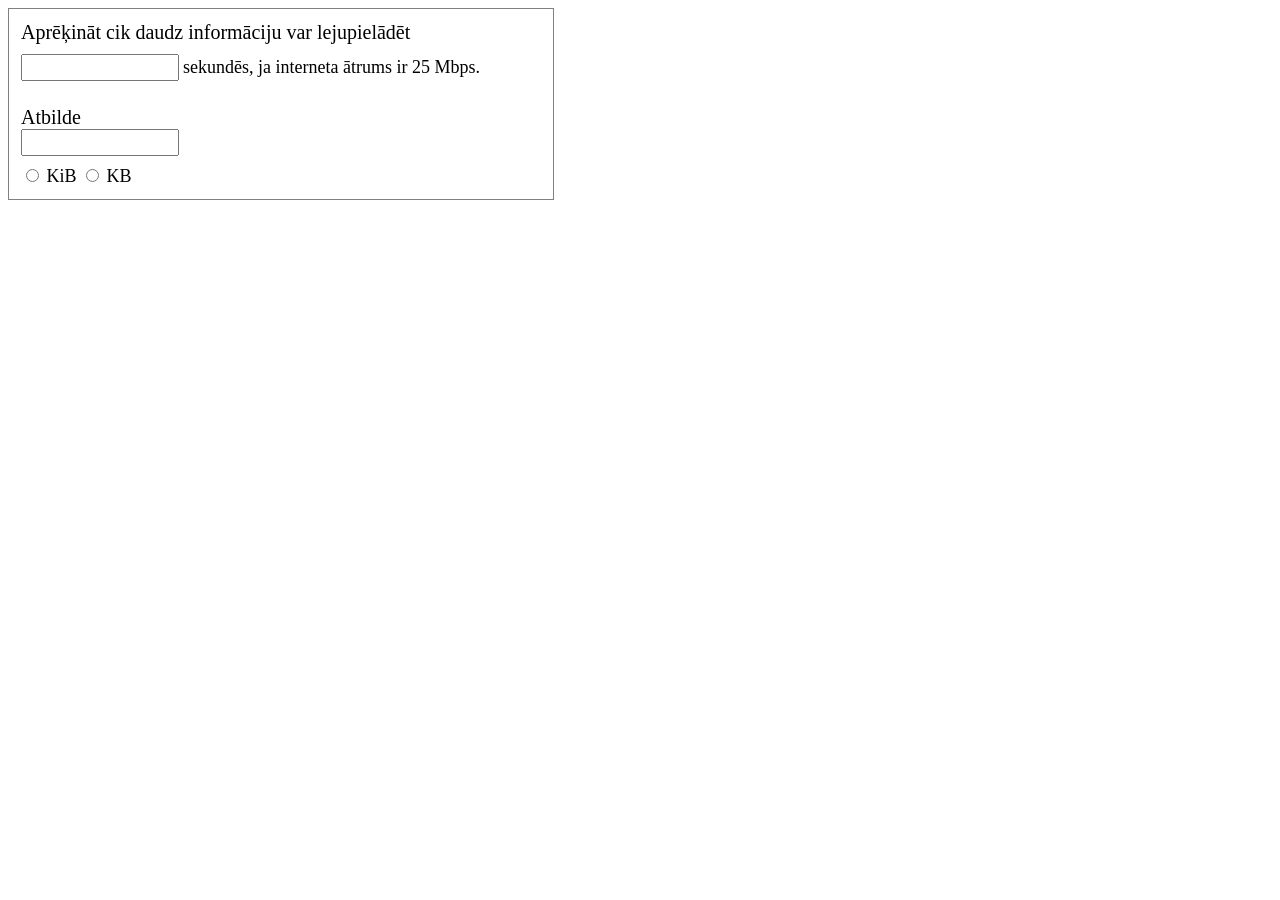
<file: baiti.html>
<!DOCTYPE html>
<html lang="lv">
<head>
<meta charset="UTF-8">
<title>Baiti</title>

<style>
.forma {
width: 520px;
border: 1px solid gray;
padding: 12px;
font-family: serif;
}

.virsraksts {
font-size: 20px;
margin-bottom: 10px;
}

.ievade {
width: 150px;
font-size: 18px;
}

.teksts {
font-size: 18px;
}

.atbilde {
margin-top: 25px;
font-size: 20px;
}

.radio {
margin-top: 10px;
font-size: 18px;
}
</style>

</head>

<body>

<div class="forma" id="forma">

<div class="virsraksts">
Aprēķināt cik daudz informāciju var lejupielādēt
</div>

<input type="text" id="sekundes" class="ievade">

<span class="teksts">
sekundēs, ja interneta ātrums ir 25 Mbps.
</span>

<div class="atbilde">Atbilde</div>

<input type="text" id="rezultats" class="ievade" readonly>

<div class="radio">
<label><input type="radio" name="vieniba" value="KiB"> KiB</label>
<label><input type="radio" name="vieniba" value="KB"> KB</label>
</div>

</div>

<script>
let sekundes = document.getElementById("sekundes");
let rezultats = document.getElementById("rezultats");
let radio = document.querySelectorAll('input[name="vieniba"]');
let forma = document.getElementById("forma");


function aprekinat() {
let s = parseFloat(sekundes.value);

if (isNaN(s) || s <= 0) {
rezultats.value = "";
return;
}

let kb = 25 * s * 1000 / 8;
let kib = kb * 1000 / 1024;

let izvēle = document.querySelector('input[name="vieniba"]:checked');

if (!izvēle) return;

if (izvēle.value === "KB") {
rezultats.value = kb;
} else {
rezultats.value = kib;
}
}

radio.forEach(r => {
r.addEventListener("click", aprekinat);
});


sekundes.addEventListener("focus", function() {
forma.reset();
rezultats.value = "";
});
</script>

</body>
</html>
</file>
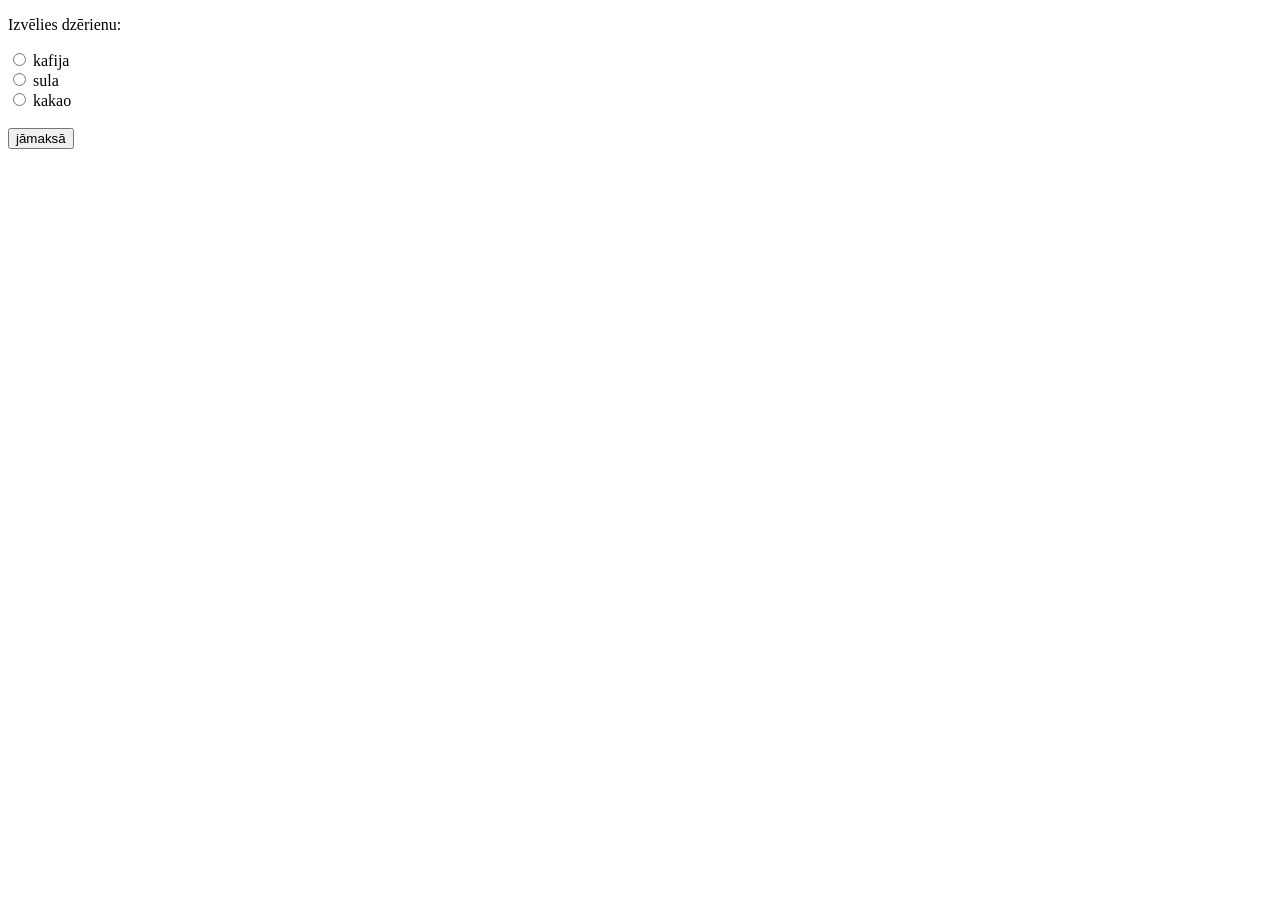
<file: dzer.html>
<!DOCTYPE html>
<html>
<head>
<meta charset="UTF-8">
<title>Dzer</title>
</head>
<body>
<script>
function maksa(){
	let dz = document.getElementsByName('drink');
    for(i = 0; i < dz.length; i++) {
       if(dz[i].checked)
      	document.getElementById("maksa").textContent="Jāmaksā " + dz[i].value + " EUR";
	}
 }   
</script>
<p>Izvēlies dzērienu:</p>
<form>
  <input type="radio" id="kafija" name="drink" value="3.60">
  <label for="kafija">kafija</label><br>
  <input type="radio" id="sula" name="drink" value="2.50">
  <label for="sula">sula</label><br>
  <input type="radio" id="kakao" name="drink" value="3.20">
  <label for="kakao">kakao</label><br><br>
  <input type="button" id="poga" value="jāmaksā" onclick="maksa()">
  <span id="maksa"></span>
</form> 
</body>
</html>
</file>
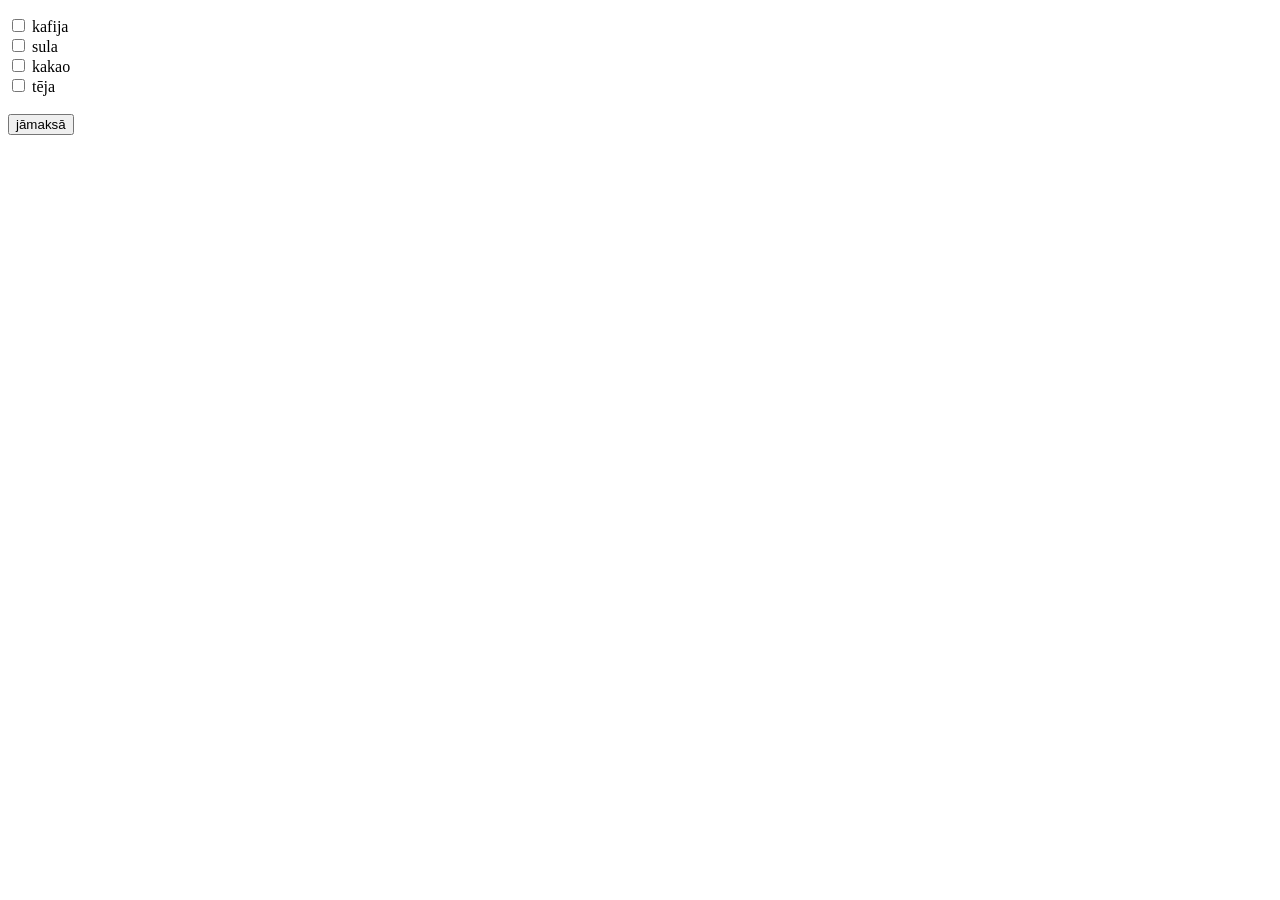
<file: dzerdaudz.html>
<!DOCTYPE html>
<html>
<head>
<meta charset="UTF-8">
<title>Dzer daudz</title>
</head>
<body>
<script>
function maksa(){
	let dz = document.querySelectorAll('input[type="checkbox"]');
    let sum=0;
    for(i = 0; i < dz.length; i++) {
       if(dz[i].checked) sum+=Number(dz[i].value);
    }
    document.getElementById("maksa").innerHTML="Jāmaksā "+sum.toFixed(2)+" EUR";
 }   
</script>
<p id="maksa"></p>
<form>
  <input type="checkbox" id="kafija" name="kafija" value="3.60">
  <label for="kafija">kafija</label><br>
  <input type="checkbox" id="sula"  name="sula" value="2.50">
  <label for="sula">sula</label><br>
  <input type="checkbox" id="kakao" name="kakao" value="3.20">
  <label for="kakao">kakao</label><br>
  <input type="checkbox" id="teja" name="teja" value="1.80">
  <label for="teja">tēja</label><br><br>
  <input type="button" id="poga" value="jāmaksā" onclick="maksa()">
</form> 
</body>
</html>
</file>
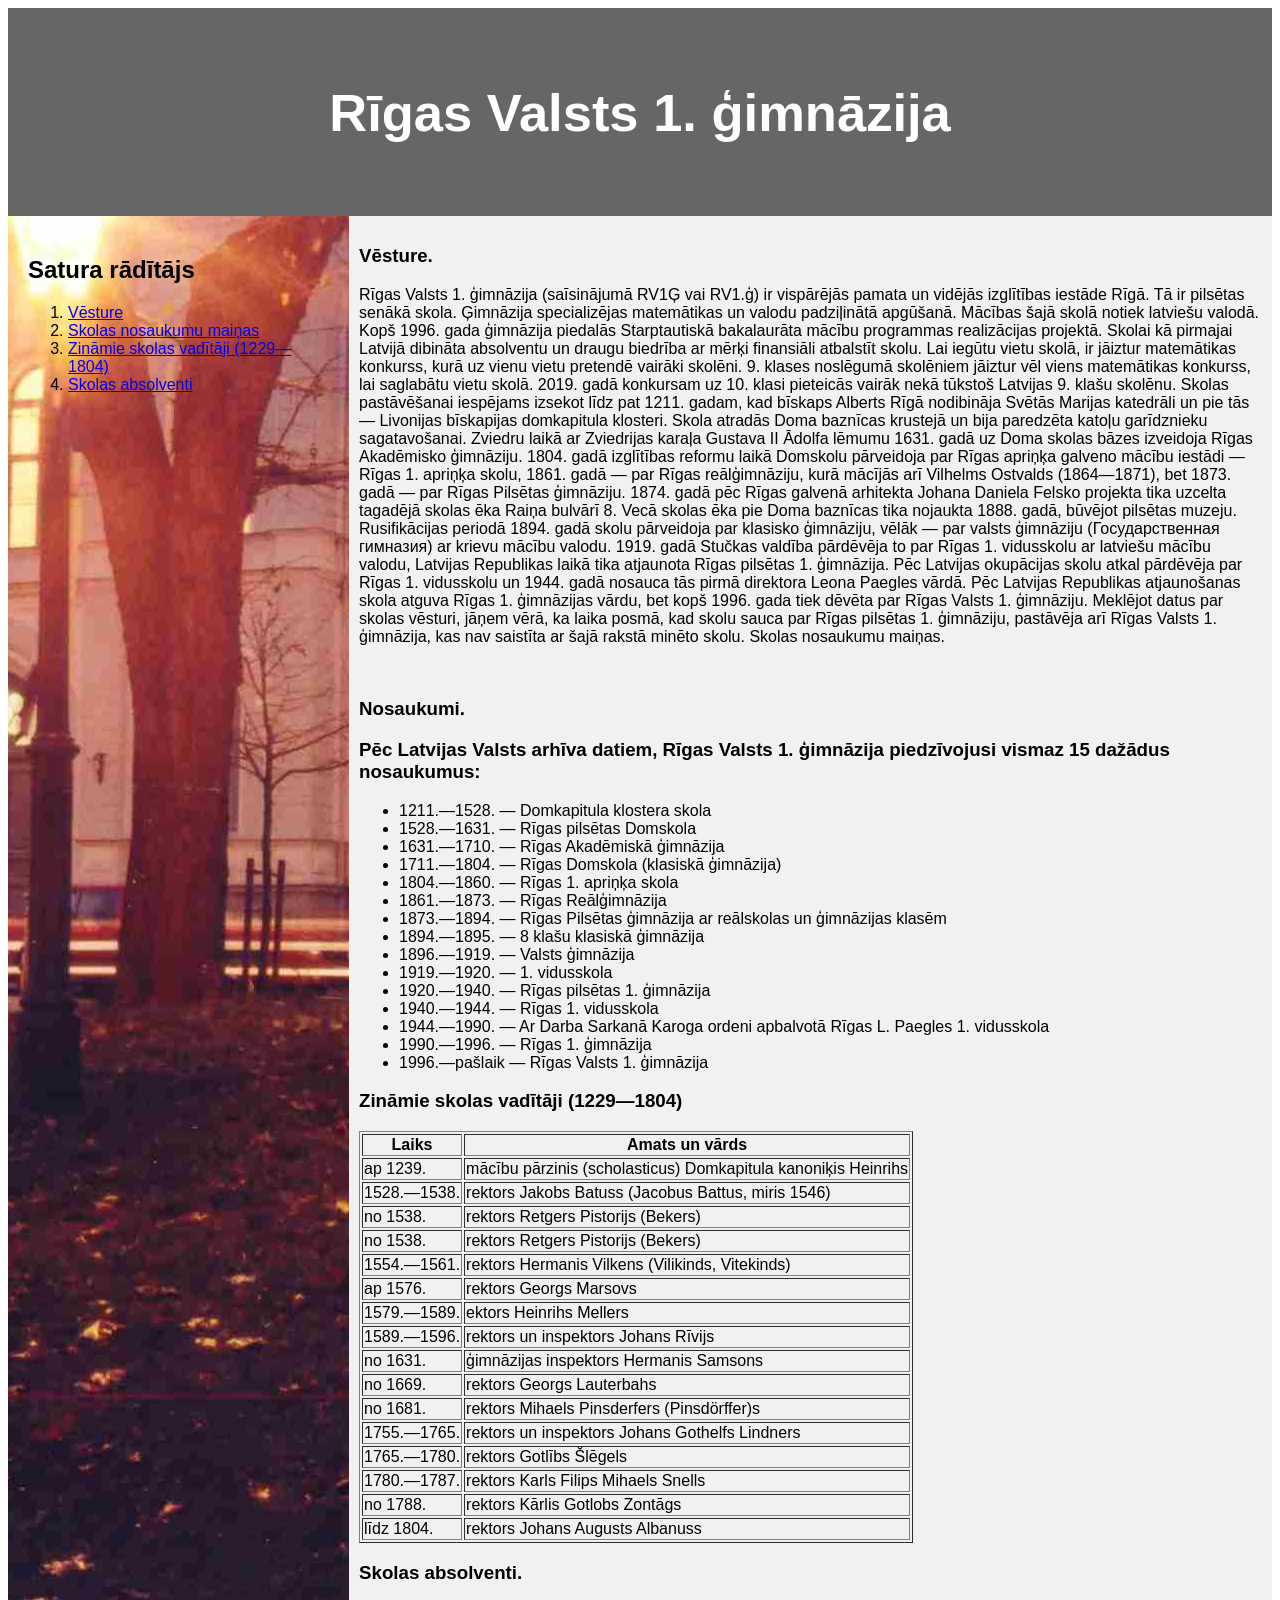
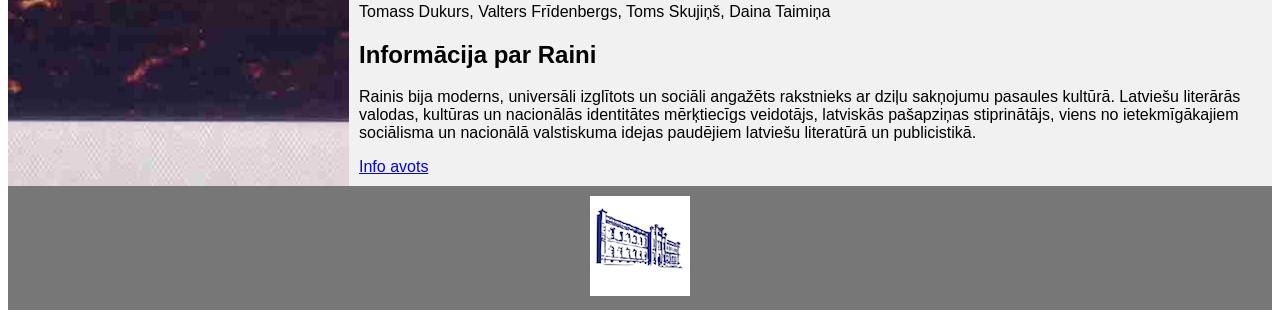
<file: skola.html>
<!DOCTYPE html>
<html lang="en">
<head>
<title>CSS Template</title>
<meta charset="utf-8">
<meta name="viewport" content="width=device-width, initial-scale=1">
<style>
* {
  box-sizing: border-box;
}
body {
  font-family: Arial, Helvetica, sans-serif;
}
/* Style the header */
header {
  background-color: #666;
  padding: 30px;
  text-align: center;
  font-size: 35px;
  color: white;
}

/* Container for flexboxes */
section {
  display: -webkit-flex;
  display: flex;
}

/* Style the navigation menu */
nav {
  -webkit-flex: 1;
  -ms-flex: 1;
  flex: 1;
  background: #ccc;
  padding: 20px;
  background-image: url("images/skola.jpg");
  
   background-position:  center;
   background-position-y: bottom;
   background-repeat: no repeat;

     
}

/* Style the list inside the menu */
nav ul {
  list-style-type: none;
  padding: 0;
}

/* Style the content */
article {
  -webkit-flex: 3;
  -ms-flex: 3;
  flex: 3;
  background-color: #f1f1f1;
  padding: 10px;
}

/* Style the footer */
footer {
  background-color: #777;
  padding: 10px;
  text-align: center;
  color: white;
}

/* Responsive layout - makes the menu and the content (inside the section) sit on top of each other instead of next to each other */
@media (max-width: 600px) {
  section {
    -webkit-flex-direction: column;
    flex-direction: column;
  }
}
</style>
</head>
<body>


<header>
  <h2>Rīgas Valsts 1. ģimnāzija</h2>
</header>

<section>
  <nav>
      <h2>Satura rādītājs </h2>
    <ol>
      <li><a href="#vēsture">Vēsture</a></li>
      <li><a href="#nosaukumi">Skolas nosaukumu maiņas</a></li>
      <li><a href="#vadītāji">Zināmie skolas vadītāji (1229—1804)</a></li>
      <li><a href="#absolventi">Skolas absolventi</a></li>
    </ol>
  </nav>
  
  <article>
    
      <h1 id= "vesture"> Vēsture. </h1>
      <p> Rīgas Valsts 1. ģimnāzija (saīsinājumā RV1Ģ vai RV1.ģ) ir vispārējās pamata un vidējās izglītības iestāde Rīgā. Tā ir pilsētas senākā skola. Ģimnāzija specializējas matemātikas un valodu padziļinātā apgūšanā. Mācības šajā skolā notiek latviešu valodā. Kopš 1996. gada ģimnāzija piedalās Starptautiskā bakalaurāta mācību programmas realizācijas projektā. Skolai kā pirmajai Latvijā dibināta absolventu un draugu biedrība ar mērķi finansiāli atbalstīt skolu. Lai iegūtu vietu skolā, ir jāiztur matemātikas konkurss, kurā uz vienu vietu pretendē vairāki skolēni. 9. klases noslēgumā skolēniem jāiztur vēl viens matemātikas konkurss, lai saglabātu vietu skolā. 2019. gadā konkursam uz 10. klasi pieteicās vairāk nekā tūkstoš Latvijas 9. klašu skolēnu.
Skolas pastāvēšanai iespējams izsekot līdz pat 1211. gadam, kad bīskaps Alberts Rīgā nodibināja Svētās Marijas katedrāli un pie tās — Livonijas bīskapijas domkapitula klosteri. Skola atradās Doma baznīcas krustejā un bija paredzēta katoļu garīdznieku sagatavošanai. Zviedru laikā ar Zviedrijas karaļa Gustava II Ādolfa lēmumu 1631. gadā uz Doma skolas bāzes izveidoja Rīgas Akadēmisko ģimnāziju. 1804. gadā izglītības reformu laikā Domskolu pārveidoja par Rīgas apriņķa galveno mācību iestādi — Rīgas 1. apriņķa skolu, 1861. gadā — par Rīgas reālģimnāziju, kurā mācījās arī Vilhelms Ostvalds (1864—1871), bet 1873. gadā — par Rīgas Pilsētas ģimnāziju. 1874. gadā pēc Rīgas galvenā arhitekta Johana Daniela Felsko projekta tika uzcelta tagadējā skolas ēka Raiņa bulvārī 8. Vecā skolas ēka pie Doma baznīcas tika nojaukta 1888. gadā, būvējot pilsētas muzeju. Rusifikācijas periodā 1894. gadā skolu pārveidoja par klasisko ģimnāziju, vēlāk — par valsts ģimnāziju (Государственная гимназия) ar krievu mācību valodu. 1919. gadā Stučkas valdība pārdēvēja to par Rīgas 1. vidusskolu ar latviešu mācību valodu, Latvijas Republikas laikā tika atjaunota Rīgas pilsētas 1. ģimnāzija. Pēc Latvijas okupācijas skolu atkal pārdēvēja par Rīgas 1. vidusskolu un 1944. gadā nosauca tās pirmā direktora Leona Paegles vārdā. Pēc Latvijas Republikas atjaunošanas skola atguva Rīgas 1. ģimnāzijas vārdu, bet kopš 1996. gada tiek dēvēta par Rīgas Valsts 1. ģimnāziju. Meklējot datus par skolas vēsturi, jāņem vērā, ka laika posmā, kad skolu sauca par Rīgas pilsētas 1. ģimnāziju, pastāvēja arī Rīgas Valsts 1. ģimnāzija, kas nav saistīta ar šajā rakstā minēto skolu.
Skolas nosaukumu maiņas.</p> <br>
      
   
          <h1 id= "nosaukumi"> Nosaukumi. </h1>

      <h1>Pēc Latvijas Valsts arhīva datiem, Rīgas Valsts 1. ģimnāzija piedzīvojusi vismaz 15 dažādus nosaukumus:</h1>
<ul>   
    <li> 1211.—1528. — Domkapitula klostera skola </li>
<li>1528.—1631. — Rīgas pilsētas Domskola</li>
<li>1631.—1710. — Rīgas Akadēmiskā ģimnāzija</li>
<li>1711.—1804. — Rīgas Domskola (klasiskā ģimnāzija)</li>
<li>1804.—1860. — Rīgas 1. apriņķa skola</li>
<li>1861.—1873. — Rīgas Reālģimnāzija</li>
<li>1873.—1894. — Rīgas Pilsētas ģimnāzija ar reālskolas un ģimnāzijas klasēm</li>
<li>1894.—1895. — 8 klašu klasiskā ģimnāzija</li>
<li>1896.—1919. — Valsts ģimnāzija</li>
<li>1919.—1920. — 1. vidusskola</li>
<li>1920.—1940. — Rīgas pilsētas 1. ģimnāzija</li>
<li>1940.—1944. — Rīgas 1. vidusskola</li>
<li>1944.—1990. — Ar Darba Sarkanā Karoga ordeni apbalvotā Rīgas L. Paegles 1. vidusskola</li>
<li>1990.—1996. — Rīgas 1. ģimnāzija</li>
<li>1996.—pašlaik — Rīgas Valsts 1. ģimnāzija</li>
  </ul>   
 
      <h1 id= "vadītāji"> Zināmie skolas vadītāji (1229—1804) </h1>
      
      <table border="1">
      
          <tr>
              <th> Laiks </th>
              <th> Amats un vārds </th>
          </tr>
          
          <tr>
              <td> ap 1239.</td>
              <td> mācību pārzinis (scholasticus) Domkapitula kanoniķis Heinrihs</td>
          </tr>
          
             <tr>
              <td> 1528.—1538.</td>
              <td> rektors Jakobs Batuss (Jacobus Battus, miris 1546)</td>
          </tr>
          
           <tr>
              <td> no 1538.</td>
              <td> rektors Retgers Pistorijs (Bekers)</td>
          </tr>
          
           <tr>
              <td> no 1538.</td>
              <td> rektors Retgers Pistorijs (Bekers)</td>
          </tr>
          
           <tr>
              <td> 1554.—1561. </td>
              <td> rektors Hermanis Vilkens (Vilikinds, Vitekinds)</td>
          </tr>
          
           <tr>
              <td> ap 1576.</td>
              <td> rektors Georgs Marsovs</td>
          </tr>
          
            <tr>
              <td> 1579.—1589. </td>
              <td> ektors Heinrihs Mellers</td>
          </tr>
          
            <tr>
              <td> 1589.—1596.  </td>
              <td> rektors un inspektors Johans Rīvijs</td>
          </tr>
          
            <tr>
              <td> no 1631.   </td>
              <td> ģimnāzijas inspektors Hermanis Samsons</td>
          </tr>
          
             <tr>
              <td> no 1669.   </td>
              <td> rektors Georgs Lauterbahs</td>
          </tr>
          
          
             <tr>
              <td> no 1681.   </td>
              <td> rektors Mihaels Pinsderfers (Pinsdörffer)s</td>
          </tr>
          
              <tr>
              <td> 1755.—1765. </td>
              <td> rektors un inspektors Johans Gothelfs Lindners</td>
          </tr>
          
          <tr>
              <td> 1765.—1780.  </td>
              <td> rektors Gotlībs Šlēgels</td>
          </tr>
          
           
          <tr>
              <td> 1780.—1787. 	 </td>
              <td> rektors Karls Filips Mihaels Snells</td>
          </tr>
          
           <tr>
              <td>no 1788.  	 </td>
              <td> rektors Kārlis Gotlobs Zontāgs</td>
          </tr>
          
            <tr>
              <td>līdz 1804.</td>
              <td> rektors Johans Augusts Albanuss</td>
          </tr>
          
</table>
      <h1 id= "absolventi"> Skolas absolventi. </h1>


      <p> Tomass Dukurs, Valters Frīdenbergs, Toms Skujiņš, Daina Taimiņa </p>
      
      <h2>Informācija par Raini</h2>
      <p>Rainis bija moderns, universāli izglītots un sociāli angažēts rakstnieks ar dziļu sakņojumu pasaules kultūrā. Latviešu literārās valodas, kultūras un nacionālās identitātes mērķtiecīgs veidotājs, latviskās pašapziņas stiprinātājs, viens no ietekmīgākajiem sociālisma un nacionālā valstiskuma idejas paudējiem latviešu literatūrā un publicistikā.</p>
      
      <a href="https://enciklopedija.lv/skirklis/55869-Rainis" target="_blank">Info avots</a>

  </article>
</section>

<footer>
    <a href="https://www.r1g.edu.lv/" target="_blank">
        <img src="images/logo_1.png" alt="Rīgas Valsts 1. ģimnāzijas logo"/> 
       
    </a>
</footer>

</body>
</html>
</file>
